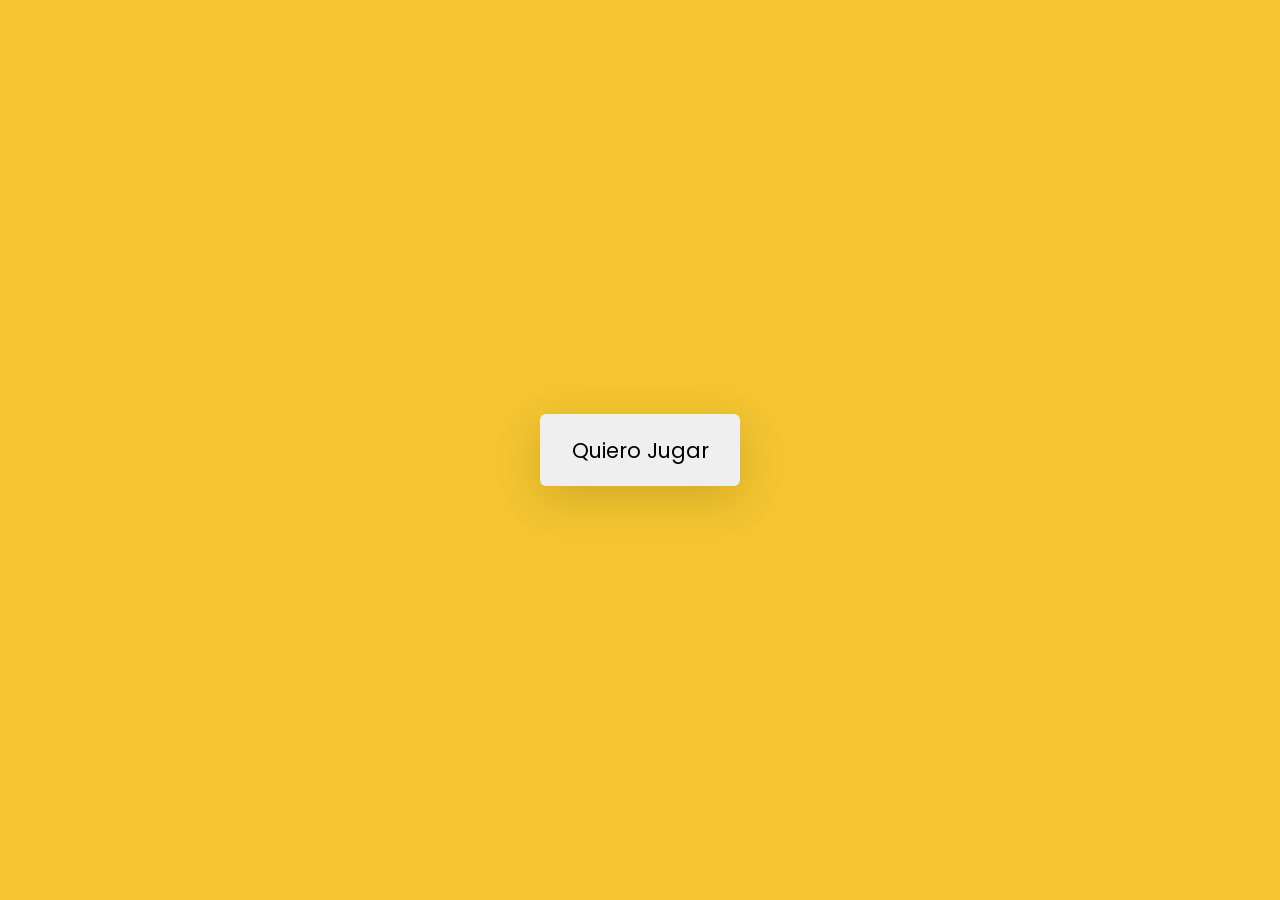
<file: Ejercicios Javascript/memory-card/index.html>
<!DOCTYPE html>
<html lang="en">
  <head>
    <meta name="viewport" content="width=device-width, initial-scale=1.0" />
    <title>El Juego de la Memoria</title>
    <!-- Google Fonts -->
    <link
      href="https://fonts.googleapis.com/css2?family=Poppins:wght@400;600&display=swap"
      rel="stylesheet"
    />
    <!-- Stylesheet -->
    <link rel="stylesheet" href="style.css" />
  </head>
  <body>
    <div class="wrapper">
      <div class="stats-container">
        <div id="moves-count"></div>
        <div id="time"></div>
      </div>
      <div class="game-container"></div>
      <button id="stop" class="hide">Me rindo :(</button>
    </div>
    <div class="controls-container">
      <p id="result"></p>
      <button id="start">Quiero Jugar</button>
    </div>
    <!-- Script -->
    <script src="script.js"></script>
  </body>
</html>
</file>
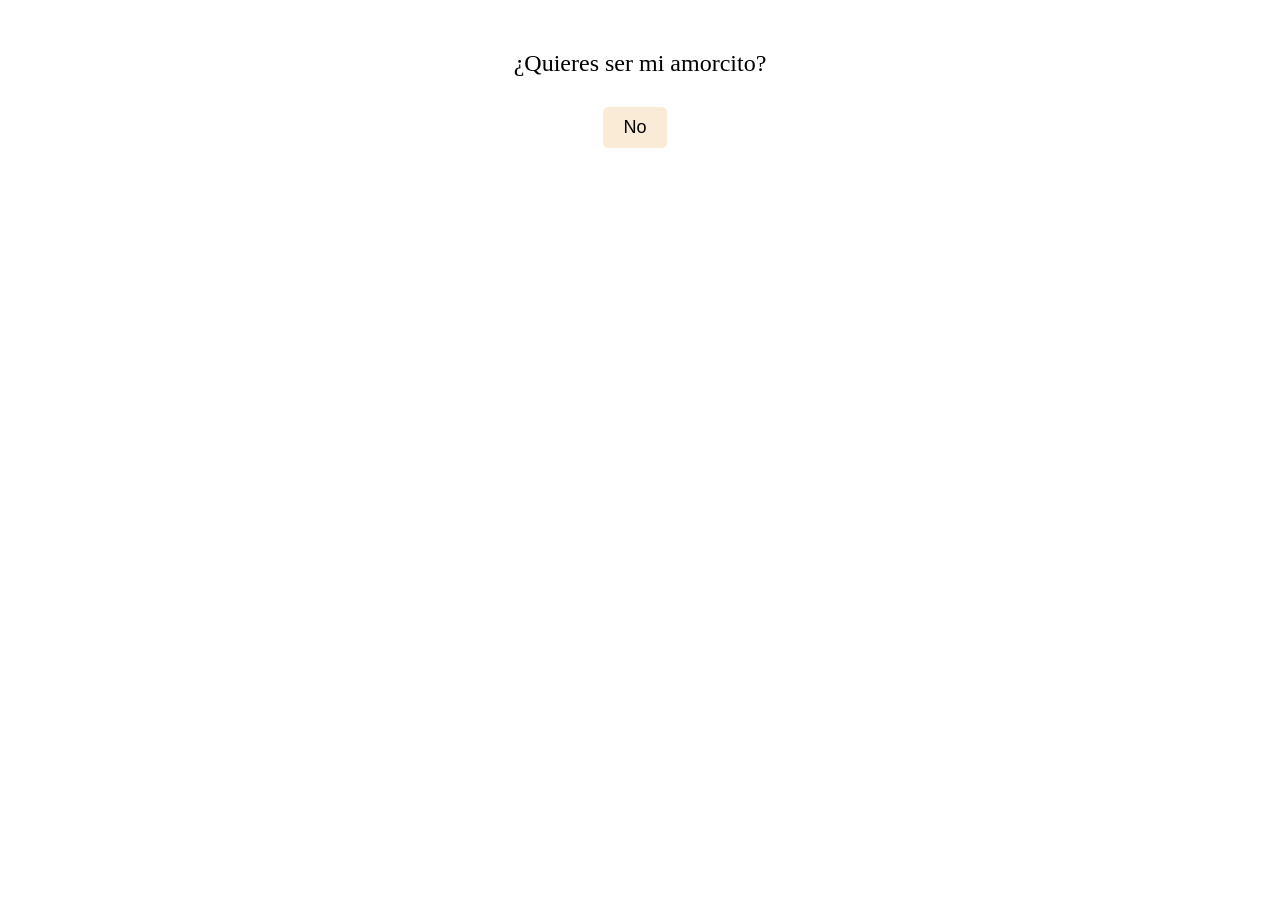
<file: Ejercicios Javascript/san-valentin/index.html>
<!DOCTYPE html>
<html lang="en">
<head>
    <meta charset="UTF-8">
    <meta http-equiv="X-UA-Compatible" content="IE=edge">
    <meta name="viewport" content="width=device-width, initial-scale=1.0">
    <title>L'amour</title>
    <link rel="stylesheet" href="style.css">
</head>
<body>
   <div class="container">
    <div id="message">
        ¿Quieres ser mi amorcito?
    </div>
    <div id="buttons">
        <button class="button no">No</button>
        <button class="button yes">Sí</button>
    </div>
   </div>
    <script src="script.js"></script>
</body>
</html>
</file>
<file: Ejercicios Javascript/memory-card/style.css>
* {
    padding: 0;
    margin: 0;
    box-sizing: border-box;
    font-family: "Poppins", sans-serif;
  }
  body {
    background-color: #f4c531;
  }
  .wrapper {
    box-sizing: content-box;
    width: 26.87em;
    padding: 2.5em 3em;
    background-color: #ffffff;
    position: absolute;
    transform: translate(-50%, -50%);
    left: 50%;
    top: 50%;
    border-radius: 0.6em;
    box-shadow: 0 0.9em 2.8em rgba(86, 66, 0, 0.2);
  }
  .game-container {
    position: relative;
    width: 100%;
    display: grid;
    gap: 0.6em;
  }
  .stats-container {
    text-align: right;
    margin-bottom: 1.2em;
  }
  .stats-container span {
    font-weight: 600;
  }
  .card-container {
    position: relative;
    width: 6.25em;
    height: 6.25em;
    cursor: pointer;
  }
  .card-before,
  .card-after {
    position: absolute;
    border-radius: 5px;
    width: 100%;
    height: 100%;
    display: flex;
    align-items: center;
    justify-content: center;
    border: 4px solid #000000;
    transition: transform 0.7s ease-out;
    backface-visibility: hidden;
  }
  .card-before {
    background-color: #f4c531;
    font-size: 2.8em;
    font-weight: 600;
  }
  .card-after {
    background-color: #ffffff;
    transform: rotateY(180deg);
  }
  .card-container.flipped .card-before {
    transform: rotateY(180deg);
  }
  .card-container.flipped .card-after {
    transform: rotateY(0deg);
  }
  .controls-container {
    position: absolute;
    display: flex;
    align-items: center;
    justify-content: center;
    flex-direction: column;
    width: 100%;
    height: 100%;
    background-color: #f4c531;
    top: 0;
  }
  button {
    border: none;
    border-radius: 0.3em;
    padding: 1em 1.5em;
    cursor: pointer;
  }
  #stop {
    font-size: 1.1em;
    display: block;
    margin: 1.1em auto 0 auto;
    background-color: #000000;
    color: #ffffff;
  }
  .controls-container button {
    font-size: 1.3em;
    box-shadow: 0 0.6em 2em rgba(86, 66, 0, 0.2);
  }
  .hide {
    display: none;
  }
  #result {
    text-align: center;
  }
  #result h2 {
    font-size: 2.5em;
  }
  #result h4 {
    font-size: 1.8em;
    margin: 0.6em 0 1em 0;
  }
</file>
<file: Ejercicios Javascript/san-valentin/style.css>
#message {
    font-size: 24px;
    text-align: center;
    margin-top: 50px;
}

#buttons {
    display: flex;
    justify-content: center;
    margin-top: 30px;
}

.button {
    background-color: antiquewhite;
    color: #000;
    border: none;
    border-radius: 5px;
    font-size: 18px;
    padding: 10px 20px;
    margin-right: 10px;
    cursor: pointer;
}

.no {
    position: absolute;
}
</file>
